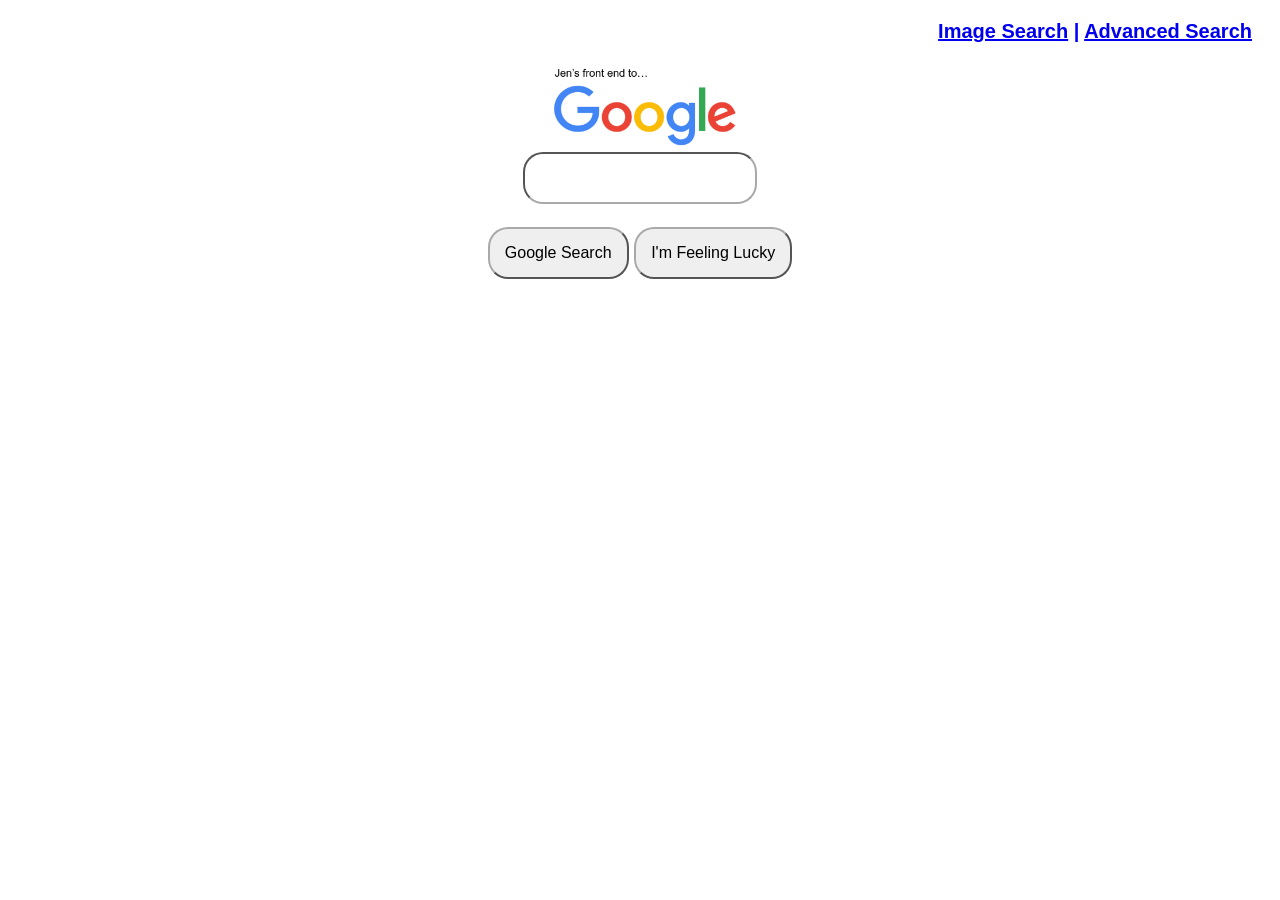
<file: index.html>
<!DOCTYPE html>
<html lang="en">
    <head>
        <title>Search</title>
        <meta name="viewport" content="width=device-width, initial-scale=1">
        <link rel="stylesheet" href="style.css">

    </head>
    <body>
        <div>
        
        <h4>
            
            <a href="ImageSearch.html">Image Search</a>   |
            <a href="AdvancedSearch.html">Advanced Search</a>   
            
        </h4>
        <img src="FrontEndImage.png" alt="Altered Google Logo" width="200px">
        </div>
        

        <form action="https://google.com/search">
            <input type="text" name="q">
            <br><br>
            
            <input type="submit" value="Google Search">
            <input type="submit" name="btnI" value="I'm Feeling Lucky"> 
        </form>
       
        
    </body>
</html>
</file>
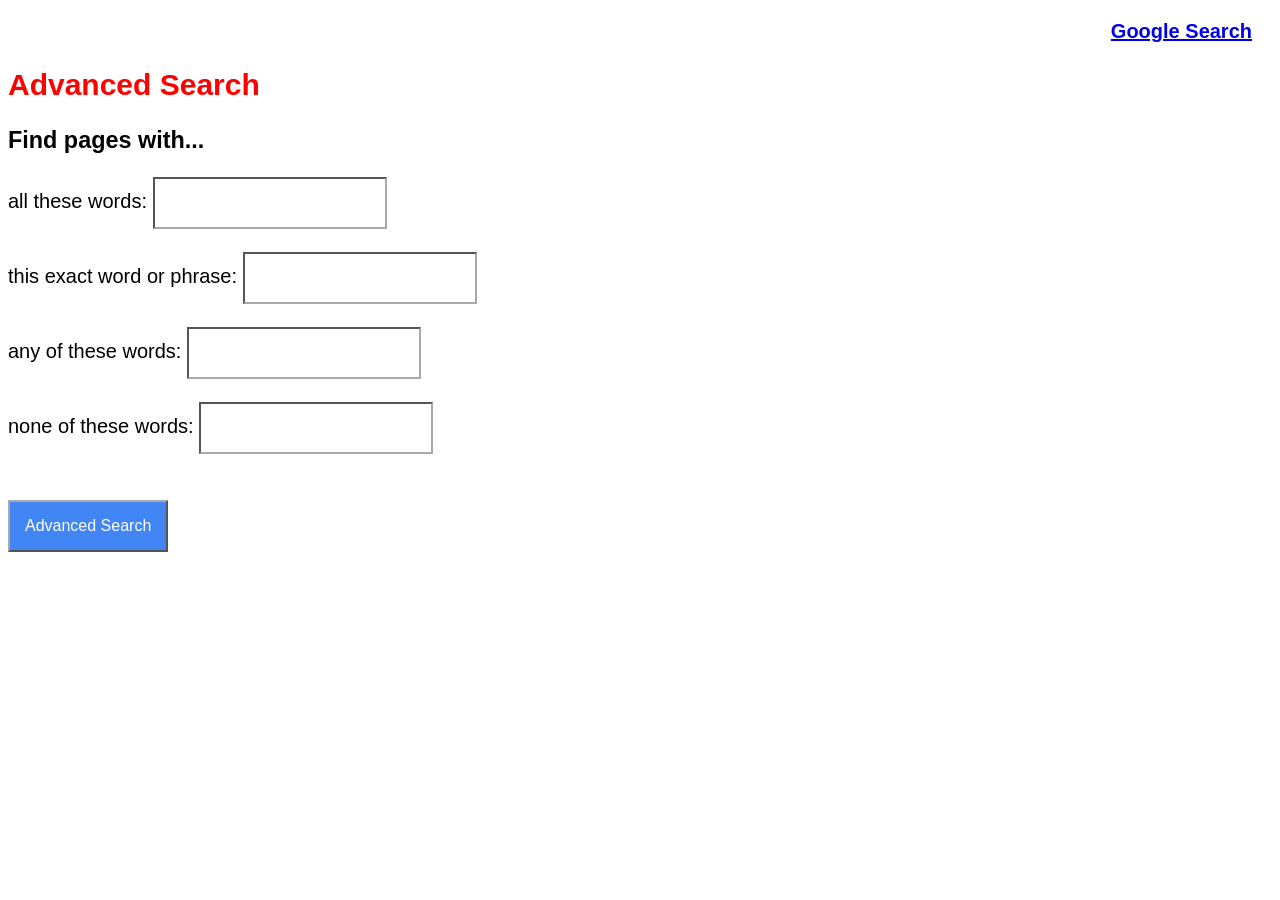
<file: AdvancedSearch.html>
<!DOCTYPE html>
<html lang="en">
    <head>
        <title>Advanced Search</title>
        <meta name="viewport" content="width=device-width, initial-scale=1">
        <link rel="stylesheet" href="style.css">
    </head>
    <body class="left">
        <h4>
            <a href="index.html"> Google Search</a> 
       
        </h4>
        
        <h2 class="left">Advanced Search</h2>

        <h3 class="left"> Find pages with...</h3>
        


        <form action="https://www.google.com/search">    
            <label> all these words: </label>       
            <input type="text" class="left" name="as_q">
            <br><br>
            <label>this exact word or phrase:</label>
            <input type = "text" class="left" name="as_epq">
            <br><br>
            <label>any of these words:</label>
            <input type="text" class="left" name="as_oq">
            <br><br>
            <label>none of these words:</label>
            <input type="text" class="left" name="as_eq">
 
            <br><br><br>

         <input id=advanced type="submit" value="Advanced Search">

        </form>
            



    

        
    </body>
</html>
</file>
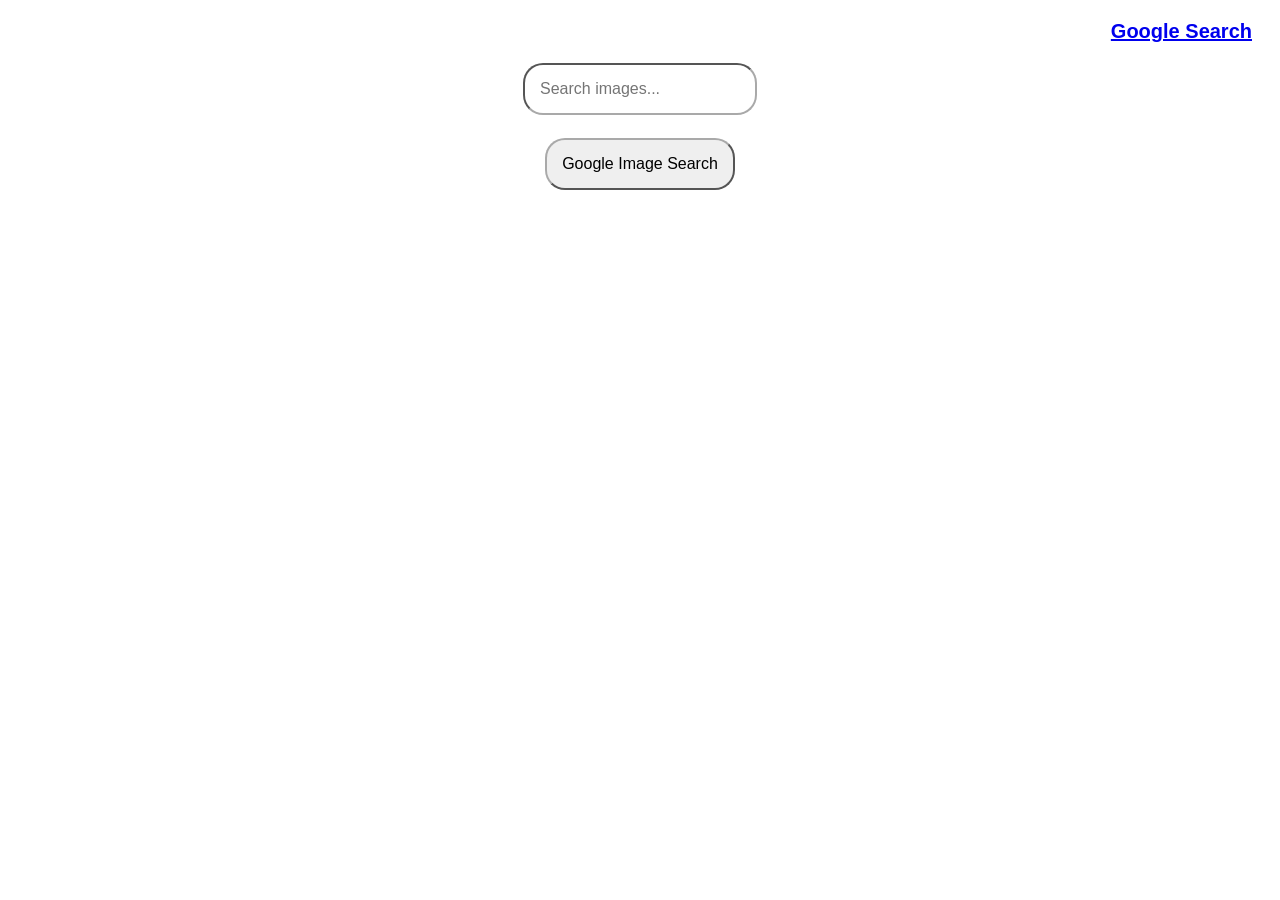
<file: ImageSearch.html>
<!DOCTYPE html>
<html lang="en">
    <head>
        <title>Image Search</title>
        <link rel="stylesheet" href="style.css">
    </head>
    <body>
        <h4>
            <a href="index.html"> Google Search</a> 
       
        </h4>
        
        <form action="https://www.google.com/search">
            <input type="text" name="q" placeholder="Search images...">
            <input type="hidden" name="tbm" value="isch">
            <br><br>
            <input type="submit" value="Google Image Search">
        </form>
    </body>
</html>
</file>
<file: style.css>
h2 {
    color: red;
}


h4 {
    text-align: right; 
    font-family: 'Arial', sans-serif;
    margin:20px;
    color: blue;
    

}

a:hover {
    color: blueviolet;
    
}

#advanced {
    background-color: #4285F4 ;
    color: white;
    align-items: center;
    border-radius: 0px;


}


input {
    border-radius: 20px;
    border-color: darkgray;
    padding: 15px;
    font-family: 'Arial', sans-serif;
    font-size: 16px;
    text-align: left;
}



body {
    text-align: center;
    font-family: 'Arial', sans-serif;
    font-size: 20px;
    
}

.left {
    text-align: left;
    border-radius: 0px
    
}
</file>
